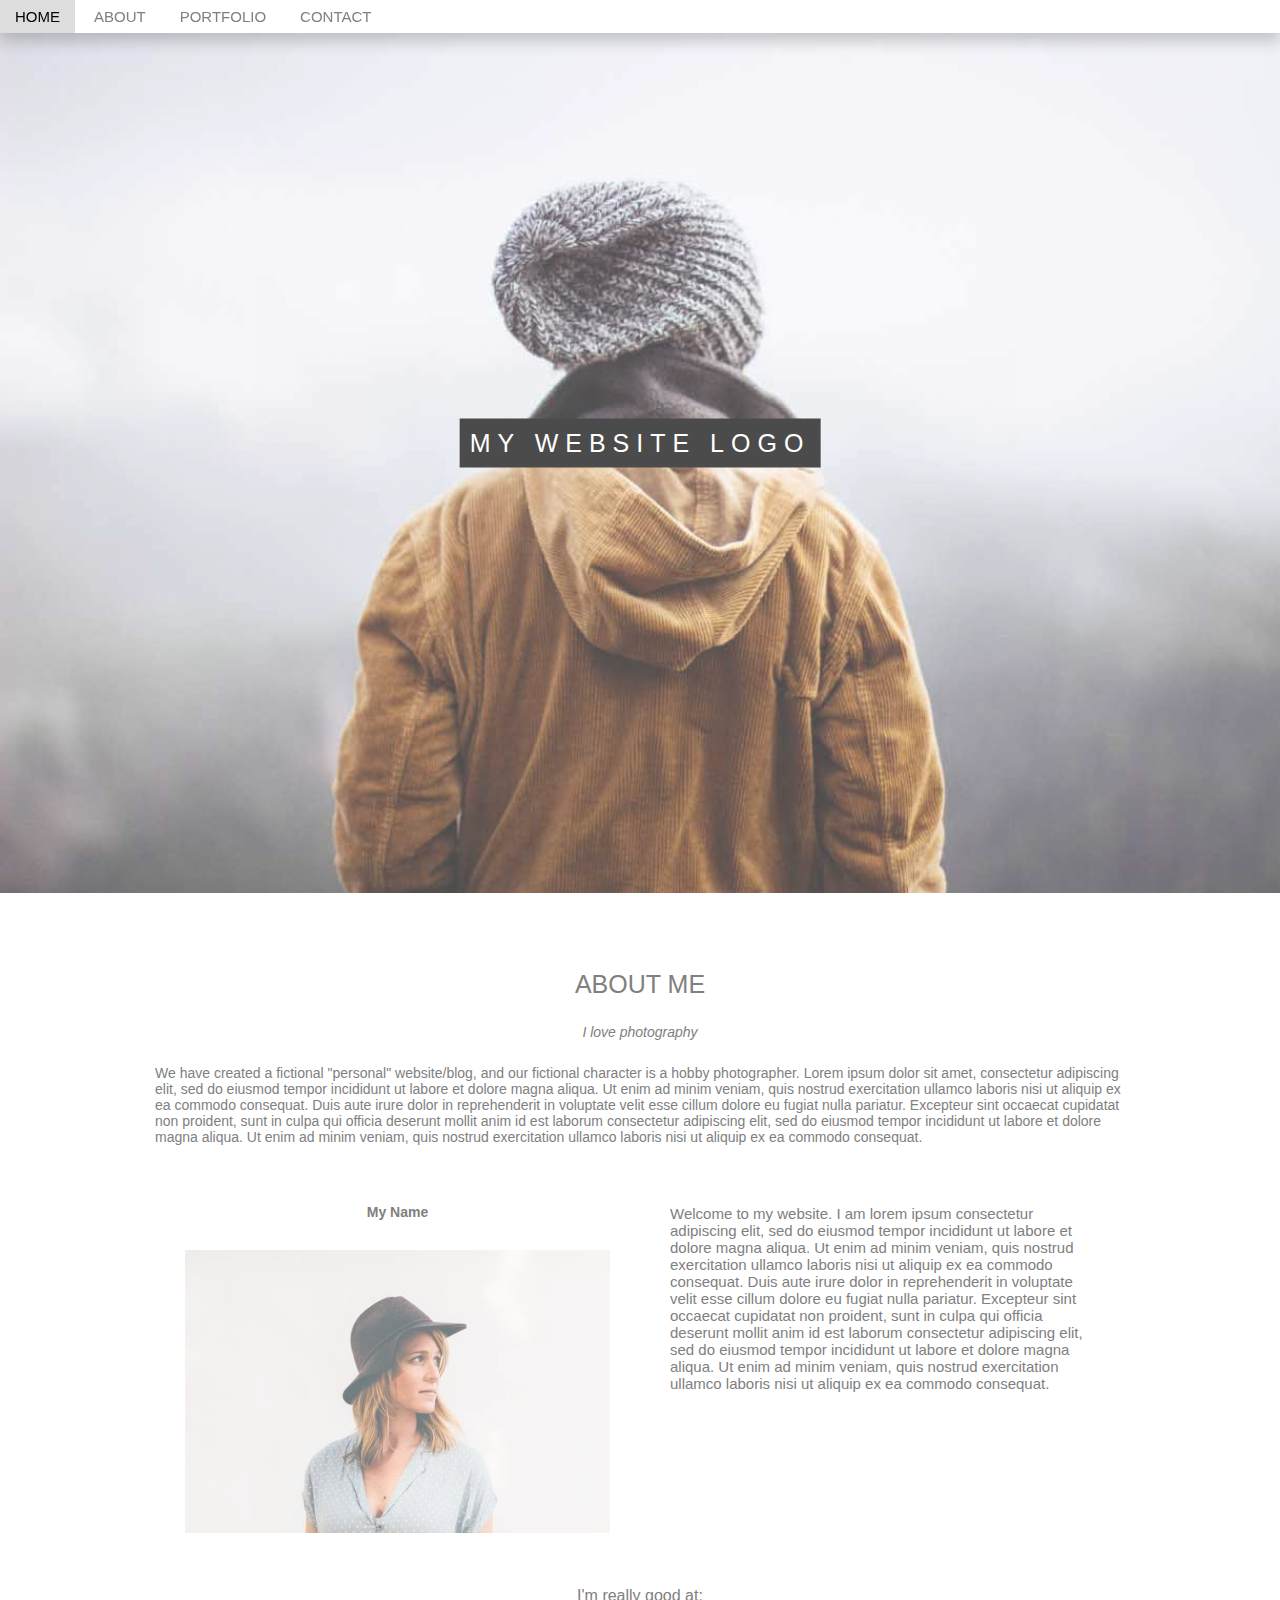
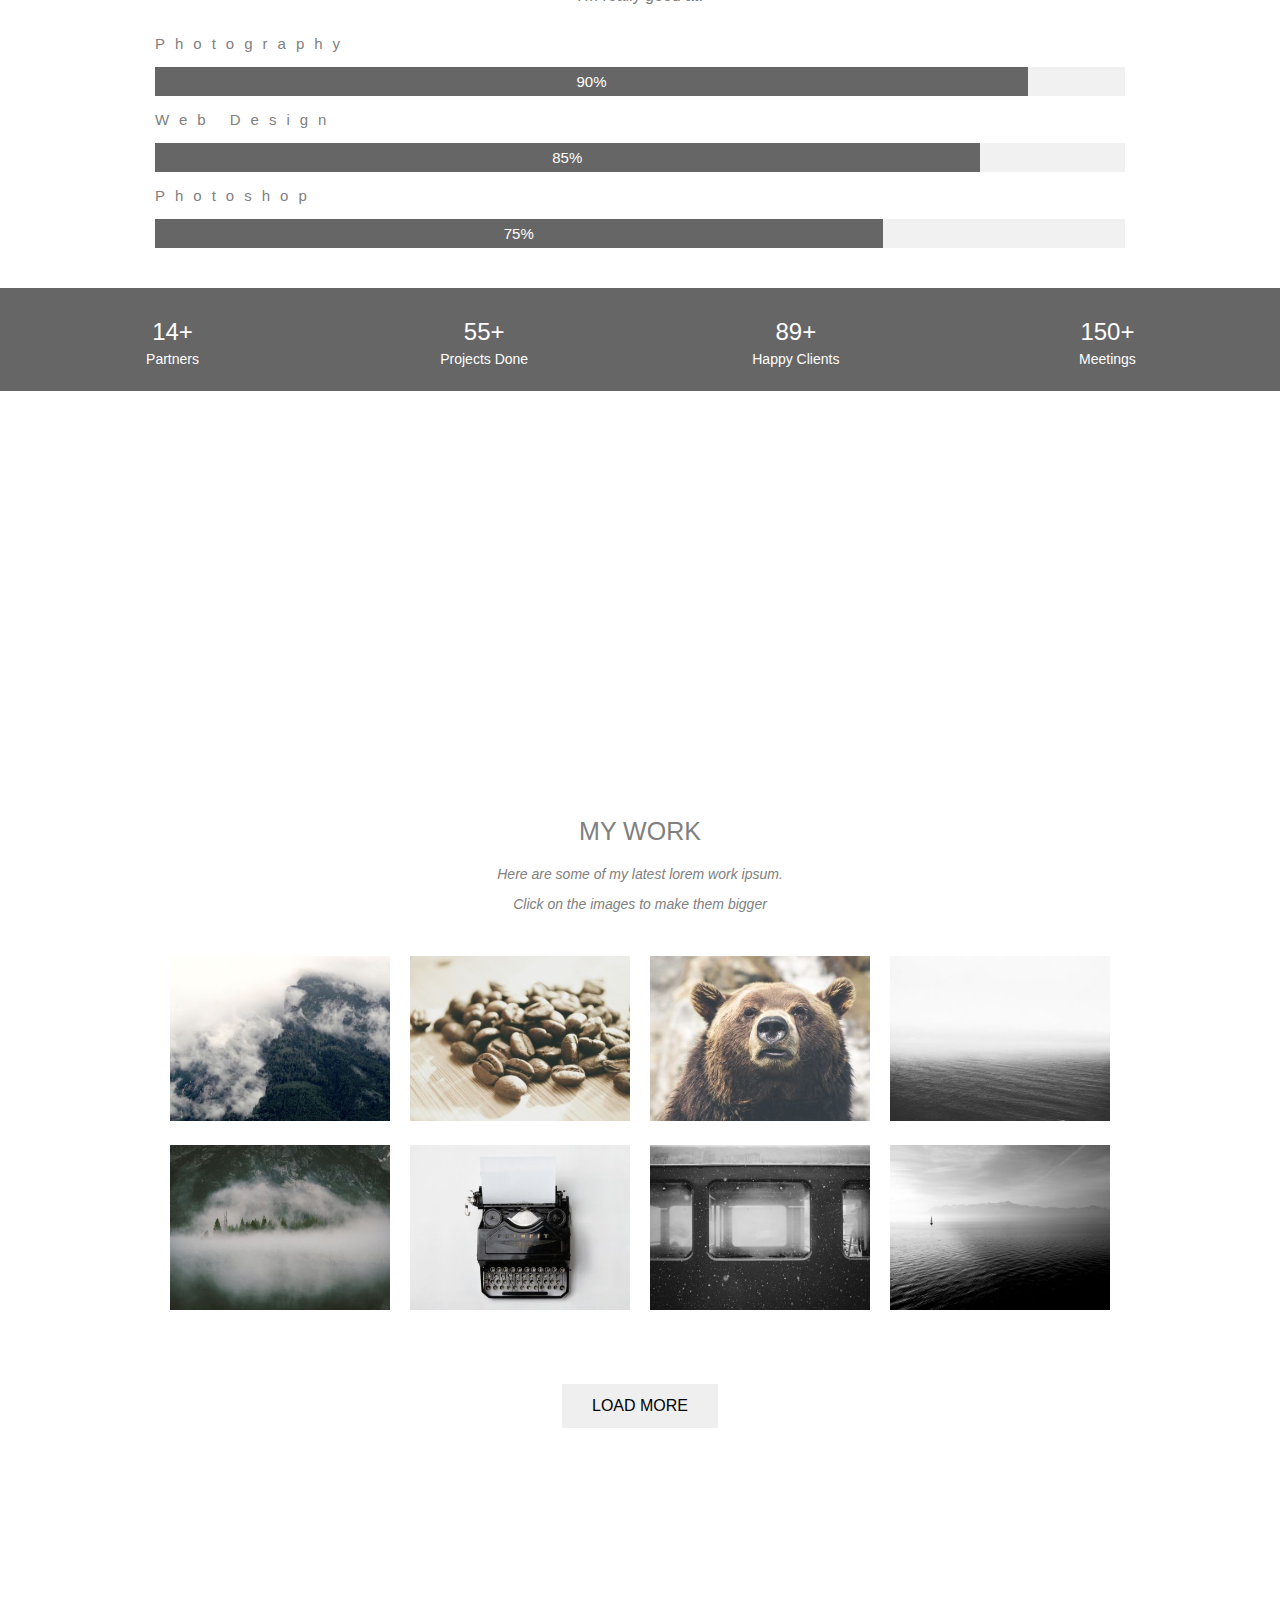
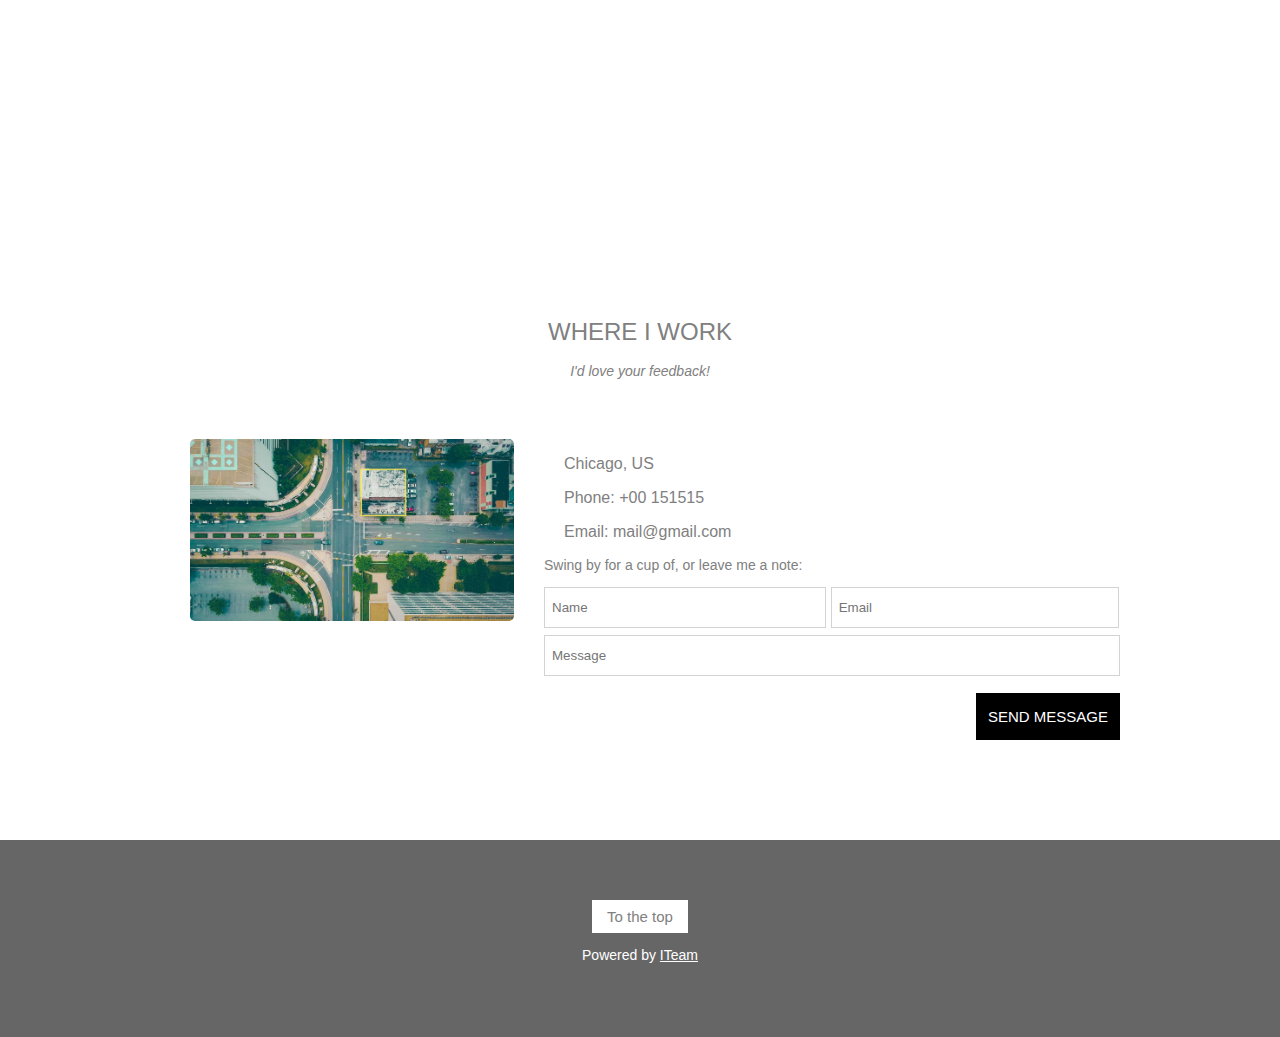
<file: index.html>
<!DOCTYPE html>
<html lang="en">
<head>
    <meta charset="UTF-8">
    <meta name="viewport" content="width=device-width, initial-scale=1.0">
    <title>Demo</title>
    <link rel="stylesheet" href="style.css">
    <link rel="icon" type="x-icon" href="images/favicon.ico">
    
</head>
<body>
    <header >
        <ul>
            <a href="#home">HOME</a>
            <a href="#about">ABOUT</a>
            <a href="#portfolio">PORTFOLIO</a>
            <a href="#contact">CONTACT</a>
        </ul>
    </header>
    <div class="girl-img" id="home">
        <div class="text">MY WEBSITE LOGO</div>
    </div>
    <div class="clearfix"></div>
    <div id="about">
        <h1 style="font-weight: normal; font-size: 25px; text-align: center;">ABOUT ME</h1>
        <p style="margin-top: 25px; font-style: italic; text-align: center; font-size: 14px;">I love photography</p>
        <p style="font-size: 14px; margin: 25px 0; font-family: Impact, Haettenschweiler, 'Arial Narrow Bold', sans-serif;">We have created a fictional "personal" website/blog, and our fictional character is a hobby photographer. Lorem ipsum dolor sit amet, consectetur adipiscing elit, sed do eiusmod tempor incididunt ut labore et dolore magna aliqua. Ut enim ad minim veniam, quis nostrud exercitation ullamco laboris nisi ut aliquip ex ea commodo consequat. Duis aute irure dolor in reprehenderit in voluptate velit esse cillum dolore eu fugiat nulla pariatur. Excepteur sint occaecat cupidatat non proident, sunt in culpa qui officia deserunt mollit anim id est laborum consectetur adipiscing elit, sed do eiusmod tempor incididunt ut labore et dolore magna aliqua. Ut enim ad minim veniam, quis nostrud exercitation ullamco laboris nisi ut aliquip ex ea commodo consequat.</p>
        <section>
            <div class="left-photo">
                <p style="text-align: center; font-weight: bold;margin-bottom: 30px; font-size: 14px;">My Name</p>
                <img src="images/avatar_hat.jpg" alt="">
            </div>
            <div class="right-about">
                <p style="font-size: 15px;">Welcome to my website. I am lorem ipsum consectetur adipiscing elit, sed do eiusmod tempor incididunt ut labore et dolore magna aliqua. Ut enim ad minim veniam, quis nostrud exercitation ullamco laboris nisi ut aliquip ex ea commodo consequat. Duis aute irure dolor in reprehenderit in voluptate velit esse cillum dolore eu fugiat nulla pariatur. Excepteur sint occaecat cupidatat non proident, sunt in culpa qui officia deserunt mollit anim id est laborum consectetur adipiscing elit, sed do eiusmod tempor incididunt ut labore et dolore magna aliqua. Ut enim ad minim veniam, quis nostrud exercitation ullamco laboris nisi ut aliquip ex ea commodo consequat.</p>
            </div>
        </section>
        <div class="clearfix"></div>
        <p style="margin: 30px 0; text-align: center; font-family: Impact, Haettenschweiler, 'Arial Narrow Bold', sans-serif;">I'm really good at:</p>
       <div class="progressing-bar">
          <div class="container">
            <p>Photography</p>
            <div class="bar">
                <div class="pourcent" style="width: 90%;">90%</div>
            </div>
          </div>
          <div class="container">
            <p>Web Design</p>
            <div class="bar">
                <div class="pourcent" style="width: 85%;">85%</div>
            </div>
          </div>
          <div class="container">
            <p>Photoshop</p>
            <div class="bar">
                <div class="pourcent" style="width: 75%;">75%</div>
            </div>
          </div>
       </div>
    </div>
    <div class="about-footer" >
        <div class="number" >
            <h2>14+</h2>
            <p>Partners</p>
        </div>
        <div class="number">
            <h2>55+</h2>
            <p>Projects Done</p>
        </div>
        <div class="number">
            <h2>89+</h2>
            <p>Happy Clients</p>
        </div>
        <div class="number">
            <h2>150+</h2>
            <p>Meetings</p>
        </div>
    </div>
    <div class="clearfix"></div>
    <div id="portfolio">
        <div class="portfolio">
            <div class="text-portfolio">PORTFOLIO</div>
        </div>
        <div class="center">
            <div class="mywork">
                <h1 style="margin-bottom: 20px; font-family: Arial, Helvetica, sans-serif; font-weight: normal; font-size: 25px;">MY WORK</h1>
                <p>Here are some of my latest lorem work ipsum.</p>
                <p>Click on the images to make them bigger</p>
            </div>
            <section>
                <div class="gallery">
                    <img src="images/p1.jpg" alt="">
                </div>
                <div class="gallery">
                    <img src="images/p2.jpg" alt="">
                </div>
                <div class="gallery">
                    <img src="images/p3.jpg" alt="">
                </div>
                <div class="gallery">
                    <img src="images/p4.jpg" alt="">
                </div>
                <div class="gallery">
                    <img src="images/p5.jpg" alt="">
                </div>
                <div class="gallery">
                    <img src="images/p6.jpg" alt="">
                </div>
                <div class="gallery">
                    <img src="images/p7.jpg" alt="">
                </div>
                <div class="gallery">
                    <img src="images/p8.jpg" alt="">
                </div>
            </section>
            <div class="clearfix"></div>
            <div style="margin: 60px 0; text-align: center;">
                <button>LOAD MORE</button>
            </div>
        </div>
    </div>
    <div class="clearfix"></div>
    <div id="contact">
        <div class="contact">
            <div class="text-contact">CONTACT</div>
        </div>
        <div class="center" style="color:gray">
            <h1 style="margin-top: 50px; font-size: 24px; text-align: center; font-weight: normal;">WHERE I WORK</h1>
            <p style="margin-bottom: 30px; font-size: 14px; font-style: italic; text-align: center;">I'd love your feedback!</p>
            <section>
                <div class="left-image">
                    <img src="images/map.jpg" alt="">
                </div>
                <div class="right-add">
                    <div class="add">
                        <p>Chicago, US</p>
                        <p>Phone: +00 151515</p>
                        <p>Email: mail@gmail.com</p>
                    </div>
                    <p style="font-size: 14px;">Swing by for a cup of, or leave me a note:</p>
                    <form action="">
                        <input type="text" style="width: 49%;" placeholder="Name">
                        <input type="text" style="width: 50%;" placeholder="Email">
                        <input type="text" style="width: 100%;" placeholder="Message">
                        <input type="button" style="float: right;" value="SEND MESSAGE">
                    </form>
                </div>
            </section>
        </div>
    </div>
    <div class="clearfix"></div>
    <footer>
        <a href="#home" style="font-size: 15px; text-decoration: none; background-color: white; color: gray; display: inline-block; padding: 8px 15px;">To the top</a>
        <p style="font-size: 14px;">Powered by <a href="" style=" color: white;">ITeam</a></p>
    </footer>

</body>
</html>
</file>
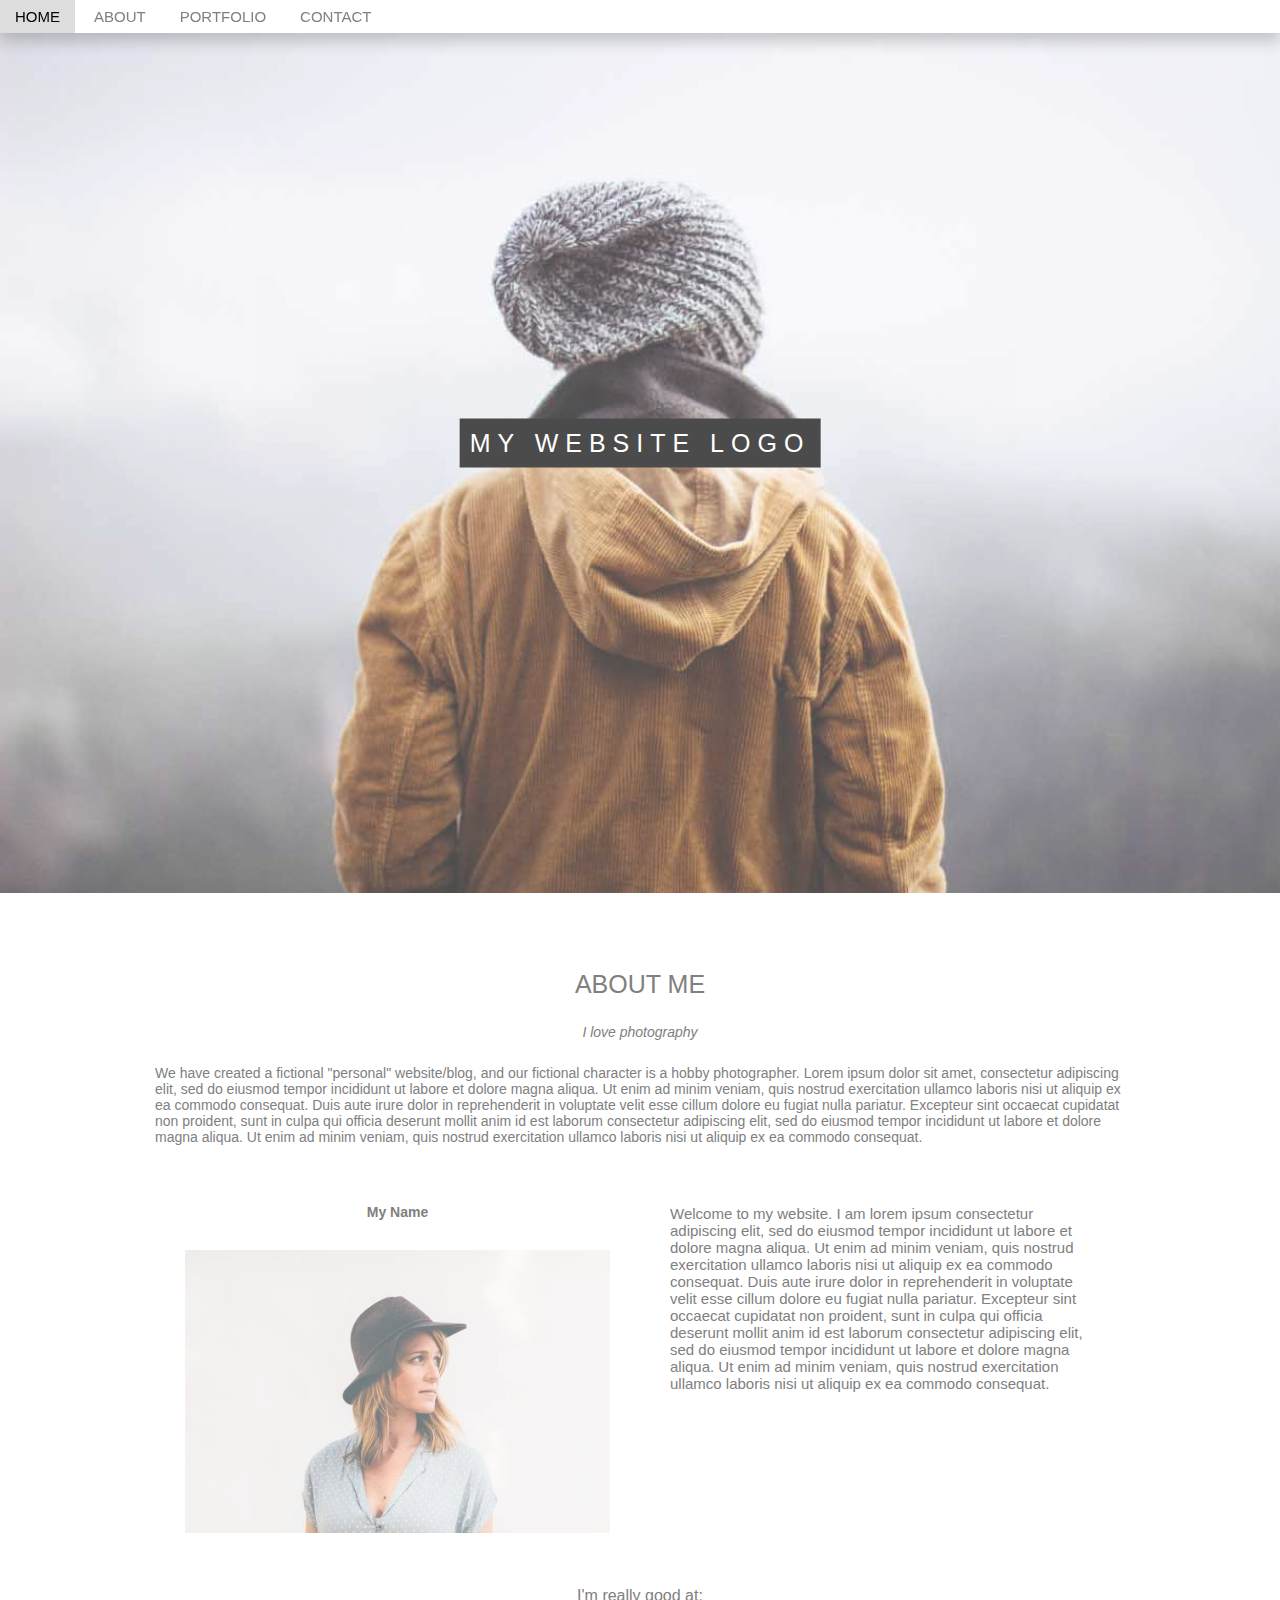
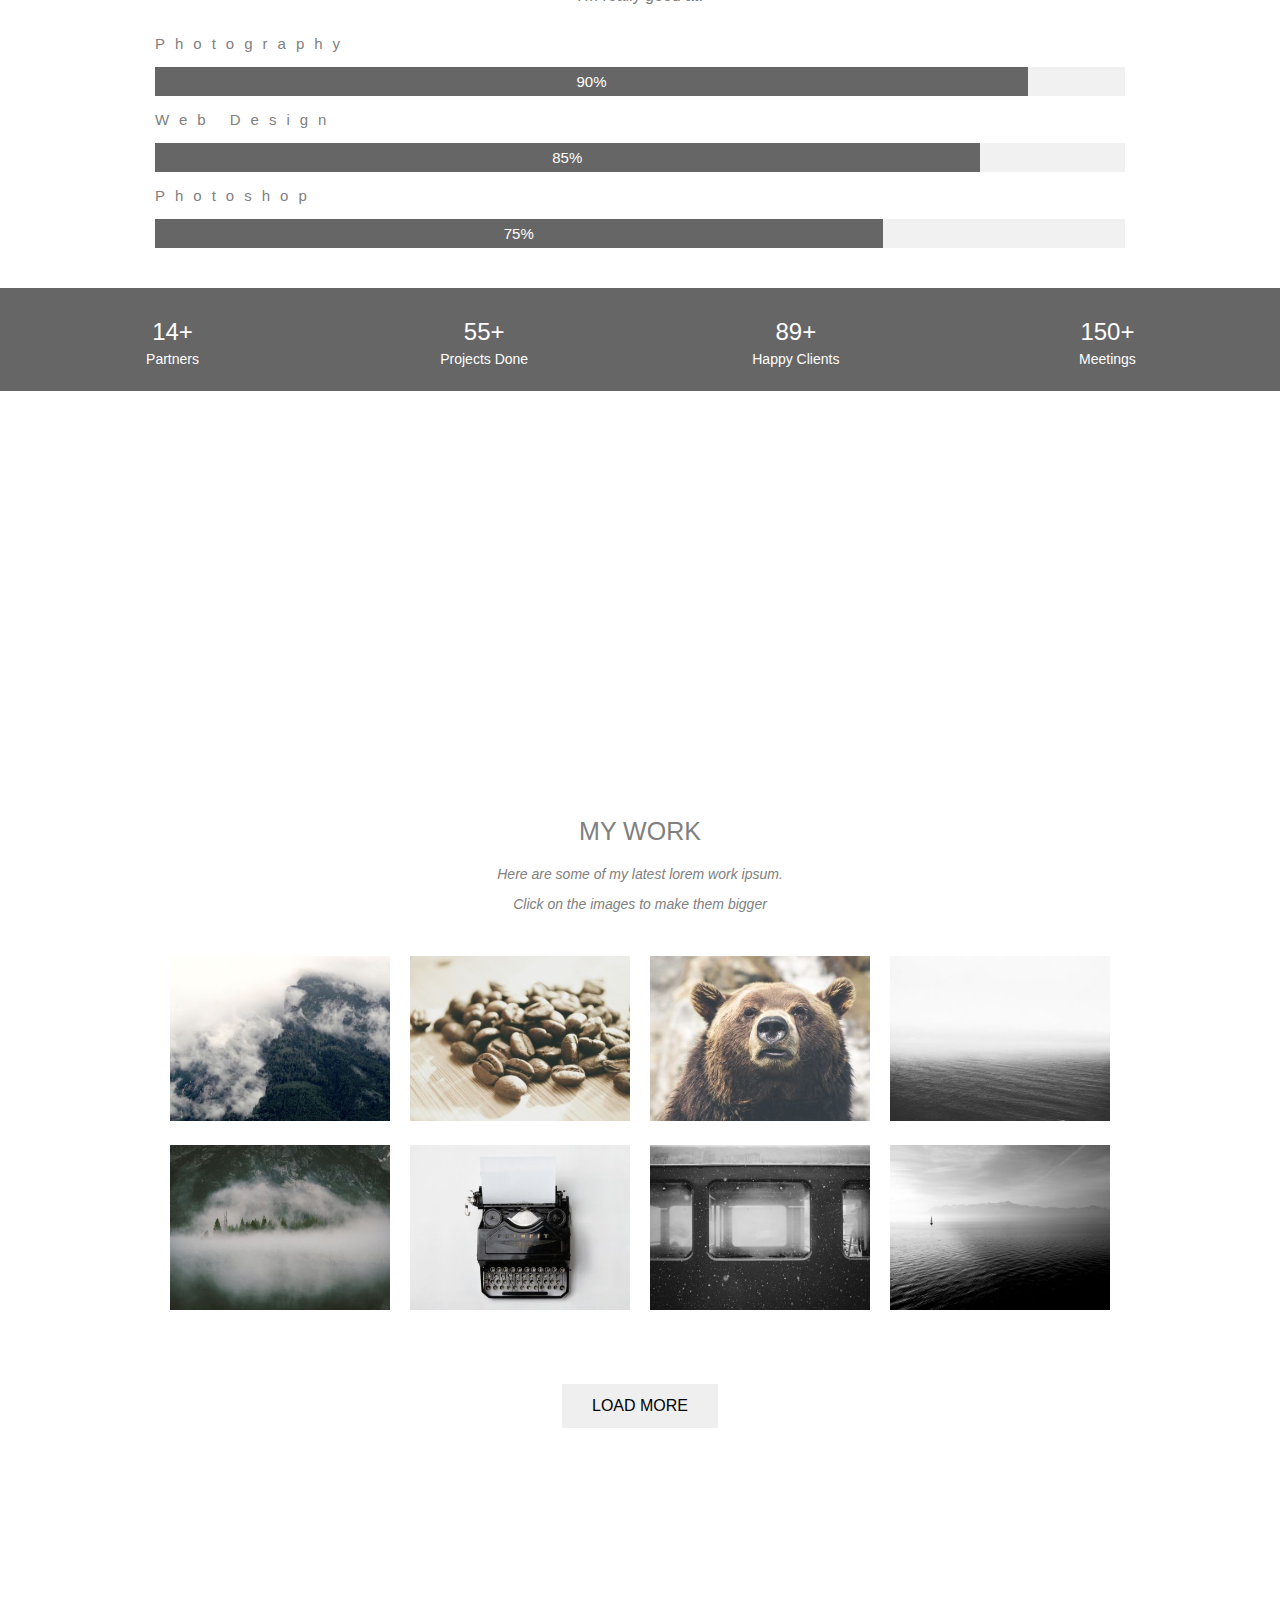
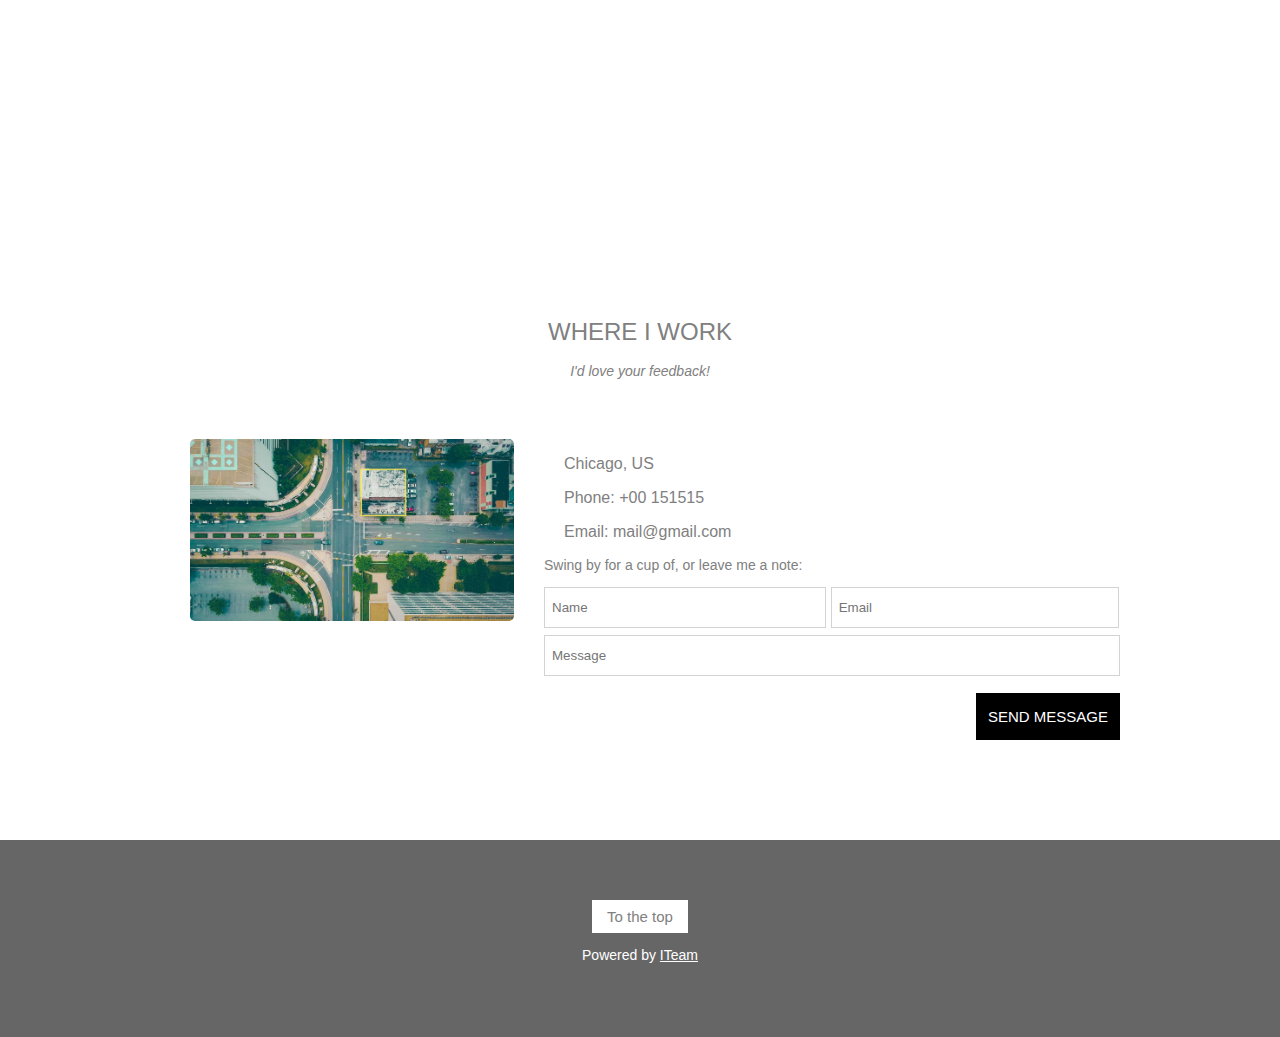
<file: parallax.html>
<!DOCTYPE html>
<html lang="en">
<head>
    <meta charset="UTF-8">
    <meta name="viewport" content="width=device-width, initial-scale=1.0">
    <title>Parallex</title>
    <link rel="stylesheet" href="parallex.css">
    <link rel="icon" type="x-icon" href="images/favicon.ico">
    
</head>
<body>
    <header >
        <ul>
            <a href="#home">HOME</a>
            <a href="#about">ABOUT</a>
            <a href="#portfolio">PORTFOLIO</a>
            <a href="#contact">CONTACT</a>
        </ul>
    </header>
    <div class="girl-img" id="home">
        <div class="text">MY WEBSITE LOGO</div>
    </div>
    <div class="clearfix"></div>
    <div id="about">
        <h1 style="font-weight: normal; font-size: 25px; text-align: center;">ABOUT ME</h1>
        <p style="margin-top: 25px; font-style: italic; text-align: center; font-size: 14px;">I love photography</p>
        <p style="font-size: 14px; margin: 25px 0; font-family: Impact, Haettenschweiler, 'Arial Narrow Bold', sans-serif;">We have created a fictional "personal" website/blog, and our fictional character is a hobby photographer. Lorem ipsum dolor sit amet, consectetur adipiscing elit, sed do eiusmod tempor incididunt ut labore et dolore magna aliqua. Ut enim ad minim veniam, quis nostrud exercitation ullamco laboris nisi ut aliquip ex ea commodo consequat. Duis aute irure dolor in reprehenderit in voluptate velit esse cillum dolore eu fugiat nulla pariatur. Excepteur sint occaecat cupidatat non proident, sunt in culpa qui officia deserunt mollit anim id est laborum consectetur adipiscing elit, sed do eiusmod tempor incididunt ut labore et dolore magna aliqua. Ut enim ad minim veniam, quis nostrud exercitation ullamco laboris nisi ut aliquip ex ea commodo consequat.</p>
        <section>
            <div class="left-photo">
                <p style="text-align: center; font-weight: bold;margin-bottom: 30px; font-size: 14px;">My Name</p>
                <img src="images/avatar_hat.jpg" alt="">
            </div>
            <div class="right-about">
                <p style="font-size: 15px;">Welcome to my website. I am lorem ipsum consectetur adipiscing elit, sed do eiusmod tempor incididunt ut labore et dolore magna aliqua. Ut enim ad minim veniam, quis nostrud exercitation ullamco laboris nisi ut aliquip ex ea commodo consequat. Duis aute irure dolor in reprehenderit in voluptate velit esse cillum dolore eu fugiat nulla pariatur. Excepteur sint occaecat cupidatat non proident, sunt in culpa qui officia deserunt mollit anim id est laborum consectetur adipiscing elit, sed do eiusmod tempor incididunt ut labore et dolore magna aliqua. Ut enim ad minim veniam, quis nostrud exercitation ullamco laboris nisi ut aliquip ex ea commodo consequat.</p>
            </div>
        </section>
        <div class="clearfix"></div>
        <p style="margin: 30px 0; text-align: center; font-family: Impact, Haettenschweiler, 'Arial Narrow Bold', sans-serif;">I'm really good at:</p>
       <div class="progressing-bar">
          <div class="container">
            <p>Photography</p>
            <div class="bar">
                <div class="pourcent" style="width: 90%;">90%</div>
            </div>
          </div>
          <div class="container">
            <p>Web Design</p>
            <div class="bar">
                <div class="pourcent" style="width: 85%;">85%</div>
            </div>
          </div>
          <div class="container">
            <p>Photoshop</p>
            <div class="bar">
                <div class="pourcent" style="width: 75%;">75%</div>
            </div>
          </div>
       </div>
    </div>
    <div class="about-footer" >
        <div class="number" >
            <h2>14+</h2>
            <p>Partners</p>
        </div>
        <div class="number">
            <h2>55+</h2>
            <p>Projects Done</p>
        </div>
        <div class="number">
            <h2>89+</h2>
            <p>Happy Clients</p>
        </div>
        <div class="number">
            <h2>150+</h2>
            <p>Meetings</p>
        </div>
    </div>
    <div class="clearfix"></div>
    <div id="portfolio">
        <div class="portfolio">
            <div class="text-portfolio">PORTFOLIO</div>
        </div>
        <div class="center">
            <div class="mywork">
                <h1 style="margin-bottom: 20px; font-family: Arial, Helvetica, sans-serif; font-weight: normal; font-size: 25px;">MY WORK</h1>
                <p>Here are some of my latest lorem work ipsum.</p>
                <p>Click on the images to make them bigger</p>
            </div>
            <section>
                <div class="gallery">
                    <img src="images/p1.jpg" alt="">
                </div>
                <div class="gallery">
                    <img src="images/p2.jpg" alt="">
                </div>
                <div class="gallery">
                    <img src="images/p3.jpg" alt="">
                </div>
                <div class="gallery">
                    <img src="images/p4.jpg" alt="">
                </div>
                <div class="gallery">
                    <img src="images/p5.jpg" alt="">
                </div>
                <div class="gallery">
                    <img src="images/p6.jpg" alt="">
                </div>
                <div class="gallery">
                    <img src="images/p7.jpg" alt="">
                </div>
                <div class="gallery">
                    <img src="images/p8.jpg" alt="">
                </div>
            </section>
            <div class="clearfix"></div>
            <div style="margin: 60px 0; text-align: center;">
                <button>LOAD MORE</button>
            </div>
        </div>
    </div>
    <div class="clearfix"></div>
    <div id="contact">
        <div class="contact">
            <div class="text-contact">CONTACT</div>
        </div>
        <div class="center" style="color:gray">
            <h1 style="margin-top: 50px; font-size: 24px; text-align: center; font-weight: normal;">WHERE I WORK</h1>
            <p style="margin-bottom: 30px; font-size: 14px; font-style: italic; text-align: center;">I'd love your feedback!</p>
            <section>
                <div class="left-image">
                    <img src="images/map.jpg" alt="">
                </div>
                <div class="right-add">
                    <div class="add">
                        <p>Chicago, US</p>
                        <p>Phone: +00 151515</p>
                        <p>Email: mail@gmail.com</p>
                    </div>
                    <p style="font-size: 14px;">Swing by for a cup of, or leave me a note:</p>
                    <form action="">
                        <input type="text" style="width: 49%;" placeholder="Name">
                        <input type="text" style="width: 50%;" placeholder="Email">
                        <input type="text" style="width: 100%;" placeholder="Message">
                        <input type="button" style="float: right;" value="SEND MESSAGE">
                    </form>
                </div>
            </section>
        </div>
    </div>
    <div class="clearfix"></div>
    <footer>
        <a href="#home" style="font-size: 15px; text-decoration: none; background-color: white; color: gray; display: inline-block; padding: 8px 15px;">To the top</a>
        <p style="font-size: 14px;">Powered by <a href="" style=" color: white;">ITeam</a></p>
    </footer>

</body>
</html>
</file>
<file: style.css>
*{
    box-sizing: border-box;
}
body{
    margin: 0;
}
/*HOME*/
header{
    position: sticky;
    top: 0;
    z-index: 1;
}
header ul{
    padding: 0;
    margin: 0;
    overflow: hidden;
    background-color: white;
    box-shadow: 0 8px 16px 0 rgba(0, 0, 0, 0.2);
}
header ul a{
    display: inline-block;
    padding: 8px 15px;
    text-decoration: none;
    color: grey;
    font-family: 'Gill Sans', 'Gill Sans MT', Calibri, 'Trebuchet MS', sans-serif;
    font-size: 15px;
}
header ul a:hover{
    background-color: #ddd;
    color: black;
}

.girl-img{
    background: url(images/parallax1.jpg) no-repeat center;
    background-size: cover;
    background-attachment: fixed;
    height: 900px;
    opacity: 0.7;
    position: relative;
    bottom: 40px;
}
.text{
    position: absolute;
    font-family: Arial, Helvetica, sans-serif;
    top: 50%;
    left: 50%;
    transform: translate(-50%,-50%);
    background-color: black;
    color: white;
    letter-spacing: 7px;
    padding: 10px;
    font-size: 25px;
}
.clearfix{
    content: "";
    display: table;
    clear: both;
}
/*about*/
#about{
    max-width: 1000px;
    margin: 0 auto;
    font-family: Arial, Helvetica, sans-serif;
    color: gray;
    padding: 20px 15px;
}

#about .left-photo,#about .right-about{
    float: left;
    width: 50%;
    padding: 20px 30px ;
    font-family: Impact, Haettenschweiler, 'Arial Narrow Bold', sans-serif;
}
#about .left-photo img{
    width: 100%;
    opacity: 0.6;
}
#about .left-photo img:hover{
    opacity: 1;
}
.progressing-bar .container p{
    font-family: Impact, Haettenschweiler, 'Arial Narrow Bold', sans-serif;
    font-size: 15px;
    letter-spacing: 10px;
}
.progressing-bar .container .bar{
    background-color: #f1f1f1;
}
.progressing-bar .container .bar .pourcent{
    background-color: #666;
    padding: 6px;
    font-size: 15px;
    color: white;
    text-align: center;
    font-family: Impact, Haettenschweiler, 'Arial Narrow Bold', sans-serif;
}
.about-footer{
    background-color: #666;
    color: white;
    width: 100%;
    padding: 0;
    margin: 20px 0;
    margin-bottom: 0;
    font-family: Impact, Haettenschweiler, 'Arial Narrow Bold', sans-serif;
    text-align: center;
}
.about-footer .number{
    display: inline-block;
    width: 24%;
    padding: 10px 0;
}
.number h2{
    font-weight: normal;
  
    margin-bottom: 0;
}
.number p{
    margin-top: 5px;
    font-size: 14px;

}
/*porffolio*/
#portfolio{
    margin-top: 0;
}
.portfolio{
    position: relative;
    background: url(images/parallax2.jpg) no-repeat center;
    background-size: cover;
    height: 350px;
    opacity: 0.8;
    background-attachment: fixed;
}
.text-portfolio{
    position: absolute;
    color: white;
    font-family: Impact, Haettenschweiler, 'Arial Narrow Bold', sans-serif;
    top: 50%;
    left: 50%;
    transform: translate(-50%,-50%);
    font-size: 35px;
    letter-spacing: 10px;
}
.center{
max-width: 1000px;
margin: 0 auto;
}
.mywork {
text-align: center;
color: grey;
font-family: Impact, Haettenschweiler, 'Arial Narrow Bold', sans-serif;
padding: 60px 0 20px;
}
.mywork p{
font-style: italic;
font-size: 14px;
}
#portfolio section{
padding: 0 20px;
}
#portfolio section .gallery{
float: left;
width: 25%;
}
.gallery img{
width: 100%;
padding: 10px;
}
.gallery img:hover{
opacity: 0.7;
}
#portfolio button{
border: none;
font-weight: normal;
padding: 13px 30px;
font-size: 16px;
font-family: 'Gill Sans', 'Gill Sans MT', Calibri, 'Trebuchet MS', sans-serif;
}
#portfolio button:hover{
background-color: #ddd;
}
/*contact*/
.contact {
background: url(images/parallax3.jpg) no-repeat center; 
background-size: cover;
background-attachment: fixed;
opacity: 0.8;
position: relative;
height: 350px;
}
.text-contact{
position: absolute;
left: 50%;
top: 50%;
transform: translate(-50%, -50%);
color: white;
font-family: 'Gill Sans', 'Gill Sans MT', Calibri, 'Trebuchet MS', sans-serif;
font-size: 38px;
letter-spacing: 9px;
}
#contact .center{
padding: 30px 20px;
font-family: 'Gill Sans', 'Gill Sans MT', Calibri, 'Trebuchet MS', sans-serif;
}
.left-image{
float: left;
padding: 30px;
width: 40%;
}
.right-add{
width: 60%;
float: left;
padding: 30px 0;
}
.left-image img{
width: 100%;
border-radius: 5px;
}
.add{
padding-left: 20px;
}
#contact form input[type="text"]{
border: 1px solid lightgray;
display: inline-block;
padding: 12px 7px;
margin-bottom: 7px;
}
#contact form input[type="button"]{
border: none;
font-weight: normal;
display: block;
font-size: 15px;
font-family: Arial, Helvetica, sans-serif;
background-color: black;
color: white;
padding: 15px 12px;
margin-top: 10px;
}
#contact form input[type="button"]:hover{
background-color: #ddd;
color: black;
}
footer{
background-color: #666;
text-align: center;
font-family: sans-serif;
color: white;
margin-top: 70px;
padding: 60px;
}
footer:hover{
background-color: black;
}
</file>
<file: parallex.css>
*{
    box-sizing: border-box;
}
body{
    margin: 0;
}
/*HOME*/
header{
    position: sticky;
    top: 0;
    z-index: 1;
}
header ul{
    padding: 0;
    margin: 0;
    overflow: hidden;
    background-color: white;
    box-shadow: 0 8px 16px 0 rgba(0, 0, 0, 0.2);
}
header ul a{
    display: inline-block;
    padding: 8px 15px;
    text-decoration: none;
    color: grey;
    font-family: 'Gill Sans', 'Gill Sans MT', Calibri, 'Trebuchet MS', sans-serif;
    font-size: 15px;
}
header ul a:hover{
    background-color: #ddd;
    color: black;
}

.girl-img{
    background: url(images/parallax1.jpg) no-repeat center;
    background-size: cover;
    background-attachment: fixed;
    height: 900px;
    opacity: 0.7;
    position: relative;
    bottom: 40px;
}
.text{
    position: absolute;
    font-family: Arial, Helvetica, sans-serif;
    top: 50%;
    left: 50%;
    transform: translate(-50%,-50%);
    background-color: black;
    color: white;
    letter-spacing: 7px;
    padding: 10px;
    font-size: 25px;
}
.clearfix{
    content: "";
    display: table;
    clear: both;
}
/*about*/
#about{
    max-width: 1000px;
    margin: 0 auto;
    font-family: Arial, Helvetica, sans-serif;
    color: gray;
    padding: 20px 15px;
}

#about .left-photo,#about .right-about{
    float: left;
    width: 50%;
    padding: 20px 30px ;
    font-family: Impact, Haettenschweiler, 'Arial Narrow Bold', sans-serif;
}
#about .left-photo img{
    width: 100%;
    opacity: 0.6;
}
#about .left-photo img:hover{
    opacity: 1;
}
.progressing-bar .container p{
    font-family: Impact, Haettenschweiler, 'Arial Narrow Bold', sans-serif;
    font-size: 15px;
    letter-spacing: 10px;
}
.progressing-bar .container .bar{
    background-color: #f1f1f1;
}
.progressing-bar .container .bar .pourcent{
    background-color: #666;
    padding: 6px;
    font-size: 15px;
    color: white;
    text-align: center;
    font-family: Impact, Haettenschweiler, 'Arial Narrow Bold', sans-serif;
}
.about-footer{
    background-color: #666;
    color: white;
    width: 100%;
    padding: 0;
    margin: 20px 0;
    margin-bottom: 0;
    font-family: Impact, Haettenschweiler, 'Arial Narrow Bold', sans-serif;
    text-align: center;
}
.about-footer .number{
    display: inline-block;
    width: 24%;
    padding: 10px 0;
}
.number h2{
    font-weight: normal;
  
    margin-bottom: 0;
}
.number p{
    margin-top: 5px;
    font-size: 14px;

}
/*porffolio*/
#portfolio{
    margin-top: 0;
}
.portfolio{
    position: relative;
    background: url(images/parallax2.jpg) no-repeat center;
    background-size: cover;
    height: 350px;
    opacity: 0.8;
    background-attachment: fixed;
}
.text-portfolio{
    position: absolute;
    color: white;
    font-family: Impact, Haettenschweiler, 'Arial Narrow Bold', sans-serif;
    top: 50%;
    left: 50%;
    transform: translate(-50%,-50%);
    font-size: 35px;
    letter-spacing: 10px;
}
.center{
max-width: 1000px;
margin: 0 auto;
}
.mywork {
text-align: center;
color: grey;
font-family: Impact, Haettenschweiler, 'Arial Narrow Bold', sans-serif;
padding: 60px 0 20px;
}
.mywork p{
font-style: italic;
font-size: 14px;
}
#portfolio section{
padding: 0 20px;
}
#portfolio section .gallery{
float: left;
width: 25%;
}
.gallery img{
width: 100%;
padding: 10px;
}
.gallery img:hover{
opacity: 0.7;
}
#portfolio button{
border: none;
font-weight: normal;
padding: 13px 30px;
font-size: 16px;
font-family: 'Gill Sans', 'Gill Sans MT', Calibri, 'Trebuchet MS', sans-serif;
}
#portfolio button:hover{
background-color: #ddd;
}
/*contact*/
.contact {
background: url(images/parallax3.jpg) no-repeat center; 
background-size: cover;
background-attachment: fixed;
opacity: 0.8;
position: relative;
height: 350px;
}
.text-contact{
position: absolute;
left: 50%;
top: 50%;
transform: translate(-50%, -50%);
color: white;
font-family: 'Gill Sans', 'Gill Sans MT', Calibri, 'Trebuchet MS', sans-serif;
font-size: 38px;
letter-spacing: 9px;
}
#contact .center{
padding: 30px 20px;
font-family: 'Gill Sans', 'Gill Sans MT', Calibri, 'Trebuchet MS', sans-serif;
}
.left-image{
float: left;
padding: 30px;
width: 40%;
}
.right-add{
width: 60%;
float: left;
padding: 30px 0;
}
.left-image img{
width: 100%;
border-radius: 5px;
}
.add{
padding-left: 20px;
}
#contact form input[type="text"]{
border: 1px solid lightgray;
display: inline-block;
padding: 12px 7px;
margin-bottom: 7px;
}
#contact form input[type="button"]{
border: none;
font-weight: normal;
display: block;
font-size: 15px;
font-family: Arial, Helvetica, sans-serif;
background-color: black;
color: white;
padding: 15px 12px;
margin-top: 10px;
}
#contact form input[type="button"]:hover{
background-color: #ddd;
color: black;
}
footer{
background-color: #666;
text-align: center;
font-family: sans-serif;
color: white;
margin-top: 70px;
padding: 60px;
}
footer:hover{
background-color: black;
}
</file>
